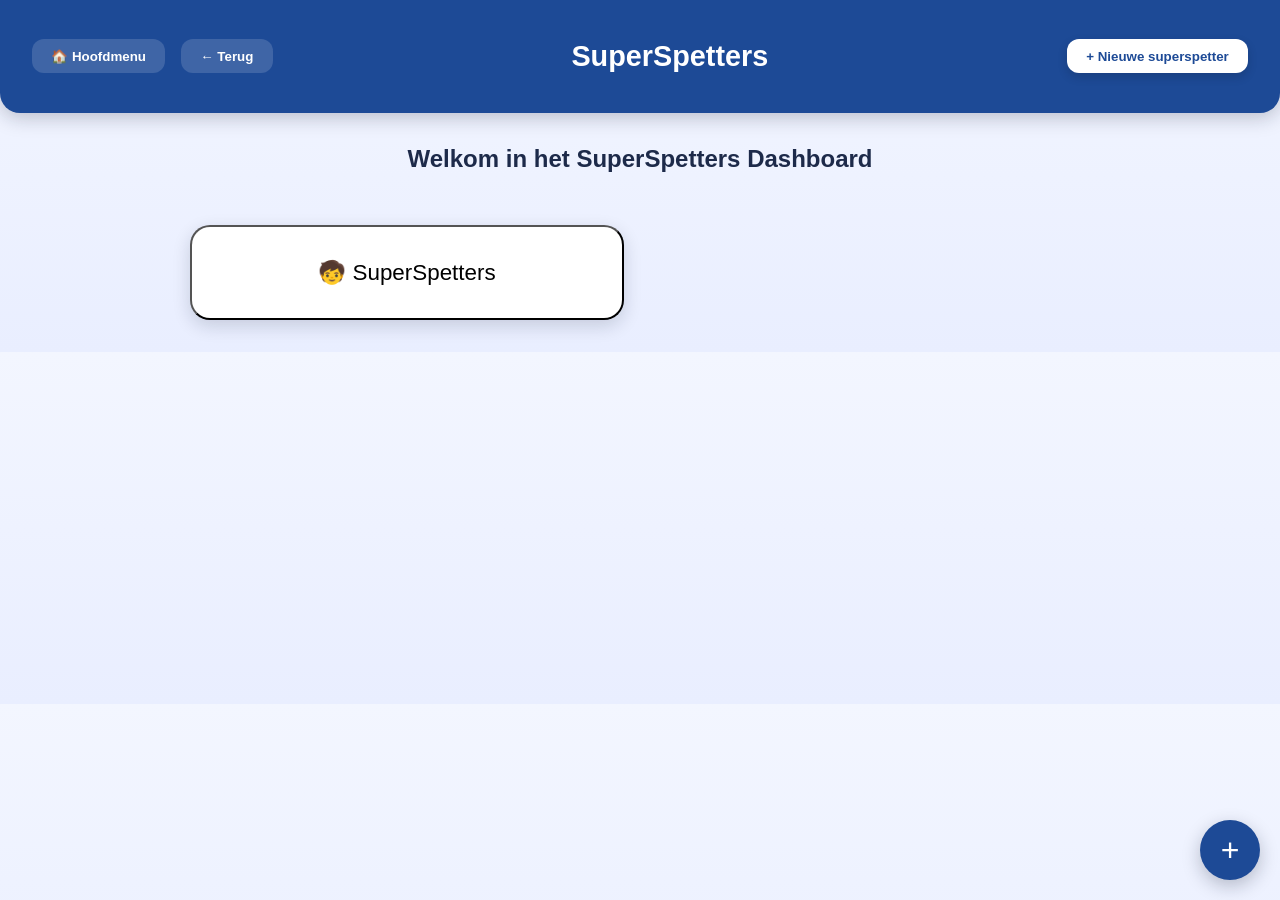
<file: index.html>
<!DOCTYPE html>
<html lang="nl">
<head>
  <meta charset="UTF-8">
  <meta name="viewport" content="width=device-width, initial-scale=1.0">
  <title>SuperSpetters App</title>
  <link rel="stylesheet" href="styles.css">
</head>
<body>

  <!-- 🔵 HEADER -->
  <header class="main-header">
    <div class="header-left">
      <button id="to-home" class="btn-header">🏠 Hoofdmenu</button>
      <button id="back-button" class="btn-header">← Terug</button>
    </div>

    <h2 id="header-title">SuperSpetters</h2>

    <div class="header-right">
      <button id="add-student-button" class="btn-header primary">+ Nieuwe superspetter</button>
    </div>
  </header>

  <!-- 🏠 HOME -->
  <section id="home-page">
    <div class="page-header">
      <h1 class="home-title">Welkom in het SuperSpetters Dashboard</h1>
    </div>

    <div class="home-grid">
      <button id="home-superspetters" class="home-card">🧒 SuperSpetters</button>

    </div>
  </section>

  <!-- 👧 GROEPEN -->
  <section id="groups-container" class="hidden">
    <div class="page-header">
      <h2>Groepen</h2>
    </div>
    <div id="groups-list"></div>
  </section>

  <!-- 👩 STUDENTENLIJST -->
  <section id="students-container" class="hidden">
    <div class="page-header">
      <h2 id="group-title"></h2>
<div class="search-toolbar">
    <input
        id="student-search"
        type="text"
        style="display: none;"
    >

    <button id="group-skills-button">
        📊 Vaardighedenoverzicht
    </button>
</div>


<div id="group-skills-overview" class="hidden"></div>
    </div>
    <div id="students-list"></div>
  </section>

  <!-- 🧾 STUDENT DETAIL -->
  <section id="student-edit" class="hidden">
    

<div class="student-header-card">
  <div class="student-header-left">
    <div class="student-name-row">
      <h2 id="student-name">Naam leerling</h2>
      <button id="edit-name-button" class="btn-icon edit-icon">✏️</button>
    </div>

    <div class="student-group-row">
      <span id="student-group-badge" class="group-badge">Groep X</span>
      <button id="edit-group-button" class="btn-icon edit-icon">✏️</button>
    </div>
  </div>

  <button id="open-stickerbook-button" class="stickerbook-button">
    <span class="stickerbook-button-icon">📘</span>
    <span>
      <strong>Mijn stickerboek</strong>
      <small>Bekijk alle 14 stickers</small>
    </span>
    <span class="stickerbook-arrow">›</span>
  </button>

  <div class="student-sticker-count">
    <span id="student-sticker" class="sticker-circle">0</span>
    <span class="sticker-count-label">Stick­ers behaald</span>
  </div>
</div>



    <form id="student-form" class="student-form-card hidden">
      <div class="form-row">
        <label for="edit-firstname">Naam</label>
        <input type="text" id="edit-firstname">
      </div>

      <div class="form-row">
        <label for="edit-group">Groep</label>
        <select id="edit-group">
          <option value="Spetter Festijn">Spetter Festijn</option>
<option value="Spetter Start">Spetter Start</option>
<option value="Super Spetters">Super Spetters</option>
        </select>
      </div>

      <div class="form-actions">
        <button id="save-student-edit" class="btn btn-primary">Opslaan</button>
        <button id="delete-student" class="btn btn-danger">Verwijderen</button>
      </div>
    </form>

    <h2 class="section-title">Vaardigheden</h2>
    <div id="skills-list"></div>
  </section>

  <!-- 📘 STICKERBOEK -->
<section id="stickerbook-page" class="hidden">

  <div class="page-header">
    <h2 id="stickerbook-title">Stickerboek</h2>
    <p>Verzamel alle 14 SuperSpetters-stickers!</p>
  </div>

  <div class="stickerbook-progress-card">
    <div class="stickerbook-progress-text">
      <strong id="stickerbook-count">0 van 14 stickers behaald</strong>
      <span id="stickerbook-percentage">0%</span>
    </div>

    <div class="stickerbook-progress-outer">
      <div id="stickerbook-progress-inner"></div>
    </div>
  </div>

  <div id="stickerbook-grid" class="stickerbook-grid"></div>

</section>

  <!-- 📅 AGENDA -->
  <section id="agenda-page" class="hidden">
    <div class="page-header">
      <h2>Agenda</h2>
    </div>
    <div class="calendar-container">
      <div id="calendar"></div>
    </div>

    <div class="vacation-form">
      <h3>Vakantie toevoegen</h3>
      <label>Naam</label>
      <input type="text" id="vacation-title">
      <label>Startdatum</label>
      <input type="date" id="vacation-start">
      <label>Einddatum</label>
      <input type="date" id="vacation-end">
      <button id="add-vacation" class="btn btn-primary">Toevoegen</button>
    </div>
  </section>

  <!-- ➕ MODAL -->
  <div id="add-student-modal" class="modal hidden">
    <div class="modal-content">
      <h3>Nieuwe superspetter</h3>
      <label>Naam</label>
      <input id="new-student-name" type="text">
      <label>Groep</label>
      <select id="new-student-group">
        <option value="Spetter Festijn">Spetter Festijn</option>
        <option value="Spetter Start">Spetter Start</option>
        <option value="Super Spetters">Super Spetters</option>
      </select>
      <div class="modal-actions">
        <button id="save-student-button" class="btn btn-primary">Opslaan</button>
        <button id="cancel-student-button" class="btn btn-secondary">Annuleren</button>
      </div>
    </div>
  </div>

  <script src="app.js"></script>
  <div class="fab" id="fab">+</div>

</body>
</html>
</file>
<file: styles.css>
/* =========================================
   BASIS
========================================= */
body {
  font-family: "Segoe UI", Roboto, Arial, sans-serif;
  background: linear-gradient(180deg, #f3f6ff 0%, #e9eeff 100%);
  margin: 0;
  color: #1d2a4a;
  overflow-x: hidden;
}

.hidden {
  display: none !important;
}

/* =========================================
   HEADER
========================================= */
.main-header {
  background: #1d4a96;
  color: white;
  display: flex;
  align-items: center;
  justify-content: space-between;
  padding: 1rem 2rem;
  border-radius: 0 0 20px 20px;
  box-shadow: 0 4px 20px rgba(15, 23, 42, 0.25);
  position: sticky;
  top: 0;
  z-index: 20;
}

.header-left,
.header-right {
  display: flex;
  align-items: center;
  gap: 1rem;
}

.btn-header {
  background: rgba(255, 255, 255, 0.15);
  border: none;
  color: white;
  padding: 0.6rem 1.2rem;
  border-radius: 12px;
  font-weight: 600;
  cursor: pointer;
  transition: background 0.25s ease, transform 0.2s ease;
}

.btn-header:hover {
  background: rgba(255, 255, 255, 0.3);
  transform: scale(1.05);
}

.btn-header.primary {
  background: white;
  color: #1d4a96;
  box-shadow: 0 4px 10px rgba(15, 23, 42, 0.2);
}

.btn-header.primary:hover {
  background: #e5ecff;
}

#header-title {
  font-size: 1.8rem;
  font-weight: 700;
}

/* =========================================
   PAGE HEADERS
========================================= */
.page-header {
  max-width: 900px;
  margin: 2rem auto 1rem auto;
  padding: 0 1rem;
  text-align: center;
}

.page-header h2,
.section-title {
  font-size: 1.8rem;
  font-weight: 700;
  color: #1d4a96;
  margin-bottom: 1rem;
}

/* =========================================
   SEARCH BAR
========================================= */
.search-toolbar {
  display: flex;
  justify-content: center;
  margin-bottom: 1.5rem;
}

.search-toolbar input {
  width: 100%;
  max-width: 350px;
  padding: 0.8rem 1rem;
  border-radius: 12px;
  border: 1px solid #cbd5f5;
  font-size: 1rem;
  box-shadow: 0 4px 12px rgba(15, 23, 42, 0.08);
  transition: 0.2s ease;
}

.search-toolbar input:focus {
  outline: none;
  border-color: #1d4a96;
  box-shadow: 0 4px 16px rgba(29, 74, 150, 0.25);
}

/* =========================================
   HOME
========================================= */
.home-grid {
  display: grid;
  grid-template-columns: repeat(2, 1fr);
  gap: 2rem;
  padding: 2rem;
  max-width: 900px;
  margin: 0 auto;
}

.home-card {
  background: white;
  border-radius: 20px;
  padding: 2rem;
  text-align: center;
  font-size: 1.4rem;
  box-shadow: 0 6px 18px rgba(15, 23, 42, 0.16);
  transition: 0.25s ease;
}

.home-card:hover {
  transform: translateY(-6px);
  box-shadow: 0 10px 26px rgba(15, 23, 42, 0.22);
}

/* =========================================
   GROEPEN & STUDENTEN
========================================= */
#groups-list,
#students-list {
  display: grid;
  grid-template-columns: repeat(auto-fit, minmax(220px, 1fr));
  gap: 1.5rem;
  padding: 2rem;
  max-width: 900px;
  margin: 0 auto;
}

.group-button,
.student-card {
  background: #ffffff;
  border-radius: 20px;
  padding: 1.5rem;
  text-align: center;
  border: none;
  box-shadow: 0 6px 18px rgba(15, 23, 42, 0.16);
  transition: all 0.25s ease;
}

.group-button:hover,
.student-card:hover {
  transform: translateY(-6px);
  box-shadow: 0 10px 26px rgba(15, 23, 42, 0.22);
}

.group-button-title,
.student-card-title {
  font-size: 1.3rem;
  font-weight: 700;
  color: #1d4a96;
  margin-bottom: 0.4rem;
}

.group-meta,
.progress-label {
  font-size: 0.9rem;
  color: #6b7a99;
}

/* Progress bar */
.progress-bar-outer {
  background: #e5ecff;
  height: 10px;
  border-radius: 10px;
  overflow: hidden;
}

.progress-bar-inner {
  background: linear-gradient(90deg, #1d4a96 0%, #3b6edc 100%);
  height: 100%;
  transition: width 0.4s ease;
}

/* =========================================
   STUDENT DETAIL
========================================= */
.student-header-card {
  background: white;
  padding: 1.5rem;
  border-radius: 20px;
  margin: 1rem auto;
  box-shadow: 0 4px 14px rgba(15, 23, 42, 0.12);
  display: flex;
  justify-content: space-between;
  max-width: 700px;
}

.student-name-row,
.student-group-row {
  display: flex;
  align-items: center;
  gap: 0.5rem;
}

.group-badge {
  background: #1d4a96;
  color: white;
  padding: 0.3rem 0.8rem;
  border-radius: 10px;
}

.sticker-wrapper {
  display: flex;
  align-items: center;
  gap: 0.5rem;
}

.sticker-circle {
  background: #1d4a96;
  color: white;
  width: 45px;
  height: 45px;
  border-radius: 50%;
  display: flex;
  justify-content: center;
  align-items: center;
  font-size: 1.3rem;
}

/* =========================================
   VAARDIGHEDEN
========================================= */
#skills-list {
  max-width: 700px;
  margin: 2rem auto;
  padding: 1rem;
}

details summary {
  font-weight: 700;
  color: #1d4a96;
  font-size: 1.1rem;
  margin-bottom: 0.5rem;
  cursor: pointer;
}

.skill-item {
  background: #ffffff;
  border-radius: 15px;
  padding: 1rem 1.5rem;
  margin-bottom: 1rem;
  box-shadow: 0 4px 14px rgba(15, 23, 42, 0.12);
  transition: transform 0.2s ease;
}

.skill-item:hover {
  transform: scale(1.02);
}

.score-icons {
  display: flex;
  gap: 0.6rem;
  margin-bottom: 0.8rem;
}

.score-icon {
  font-size: 1.8rem;
  cursor: pointer;
  transition: transform 0.2s ease, filter 0.2s ease;
}

.score-icon:hover {
  transform: scale(1.2);
  filter: drop-shadow(0 0 4px rgba(29,74,150,0.4));
}

.score-icon.selected {
  transform: scale(1.3);
  filter: drop-shadow(0 0 6px rgba(29,74,150,0.6));
}

/* =========================================
   AGENDA
========================================= */
.calendar-container {
  background: white;
  padding: 1.5rem;
  border-radius: 20px;
  margin: 1rem;
  box-shadow: 0 4px 14px rgba(15, 23, 42, 0.12);
}

#calendar {
  display: grid;
  grid-template-columns: repeat(7, 1fr);
  gap: 0.5rem;
}

.calendar-day {
  background: #e5ecff;
  padding: 1rem;
  border-radius: 12px;
  text-align: center;
  position: relative;
  transition: 0.2s ease;
}

.calendar-day.vacation {
  background: linear-gradient(135deg, #1d4a96 0%, #3b6edc 100%);
  color: white;
  box-shadow: 0 4px 12px rgba(15, 23, 42, 0.25);
}

.vacation-label {
  font-size: 0.8rem;
  margin-top: 0.3rem;
  background: rgba(255,255,255,0.2);
  border-radius: 6px;
  padding: 0.2rem 0.5rem;
}

/* Vakantie lijst */
.vacation-item {
  background: #ffffff;
  border-radius: 12px;
  padding: 0.8rem 1rem;
  margin: 0.5rem 0;
  box-shadow: 0 4px 10px rgba(15, 23, 42, 0.1);
  display: flex;
  justify-content: space-between;
  align-items: center;
}

.vacation-title {
  font-weight: 600;
  color: #1d4a96;
}

.vacation-dates {
  font-size: 0.9rem;
  color: #6b7a99;
}

.btn-small {
  padding: 0.3rem 0.6rem;
  border-radius: 8px;
  font-size: 0.9rem;
}

/* =========================================
   MODAL
========================================= */
.modal {
  position: fixed;
  top: 0;
  left: 0;
  width: 100%;
  height: 100%;
  background: rgba(0,0,0,0.4);
  display: flex;
  justify-content: center;
  align-items: center;
  z-index: 30;
}

.modal-content {
  background: white;
  padding: 2rem;
  border-radius: 20px;
  width: 90%;
  max-width: 400px;
  box-shadow: 0 6px 18px rgba(15, 23, 42, 0.25);
  animation: fadeIn 0.3s ease;
}

@keyframes fadeIn {
  from { opacity: 0; transform: scale(0.95); }
  to { opacity: 1; transform: scale(1); }
}

/* =========================================
   FLOATING ACTION BUTTON (FAB)
========================================= */
.fab {
  position: fixed;
  bottom: 20px;
  right: 20px;
  background: #1d4a96;
  color: white;
  width: 60px;
  height: 60px;
  border-radius: 50%;
  display: flex;
  justify-content: center;
  align-items: center;
  font-size: 2rem;
  box-shadow: 0 6px 18px rgba(15, 23, 42, 0.25);
  cursor: pointer;
  transition: 0.25s ease;
  z-index: 50;
}

.fab:hover {
  transform: scale(1.1);
  background: #163a7a;
}

/* =========================================
   MOBIEL RESPONSIVE
========================================= */
@media (max-width: 768px) {

  .main-header {
    flex-direction: column;
    gap: 0.8rem;
    padding: 1rem;
    text-align: center;
  }

  .header-left,
  .header-right {
    width: 100%;
    justify-content: center;
  }

  #header-title {
    font-size: 1.4rem;
  }

  .home-grid {
    grid-template-columns: 1fr;
    gap: 1rem;
    padding: 1rem;
  }

  #groups-list,
  #students-list {
    grid-template-columns: 1fr;
    padding: 1rem;
  }

  .student-header-card {
    flex-direction: column;
    text-align: center;
    gap: 1rem;
    padding: 1.2rem;
  }

  #calendar {
    grid-template-columns: repeat(5, 1fr);
    gap: 0.4rem;
  }

  .calendar-day {
    padding: 0.6rem;
    font-size: 0.9rem;
  }

  .vacation-item {
    flex-direction: column;
    gap: 0.4rem;
    text-align: center;
  }
}
/* =========================================
   MOBIEL TUNING
========================================= */
@media (max-width: 768px) {

  body {
    padding-bottom: 4rem;
  }

  /* Header compacter en meer app-achtig */
  .main-header {
    flex-direction: column;
    gap: 0.4rem;
    padding: 0.6rem 0.8rem;
  }

  .header-left,
  .header-right {
    width: 100%;
    justify-content: center;
    gap: 0.5rem;
  }

  #header-title {
    font-size: 1.2rem;
  }

  .btn-header {
    padding: 0.4rem 0.7rem;
    font-size: 0.85rem;
    border-radius: 10px;
  }

  .btn-header.primary {
    font-size: 0.85rem;
    padding: 0.4rem 0.8rem;
  }

  /* Pagina headers en secties */
  .page-header,
  .section-title {
    margin: 1.2rem auto 0.6rem auto;
    padding: 0 1rem;
  }

  .section-title {
    font-size: 1.3rem;
  }

  /* Student header card */
  .student-header-card {
    margin: 0.8rem 0.8rem 0.4rem 0.8rem;
    padding: 1rem;
    border-radius: 16px;
  }

  .student-name-row h2 {
    font-size: 1.3rem;
  }

  .group-badge {
    font-size: 0.8rem;
  }

  .sticker-circle {
    width: 38px;
    height: 38px;
    font-size: 1.1rem;
  }

  /* Skills cards */
  #skills-list {
    margin: 0.5rem auto 1.5rem auto;
    padding: 0 0.8rem;
  }

  .skill-item {
    padding: 0.8rem 1rem;
    border-radius: 14px;
  }

  .skill-item-title {
    font-size: 0.95rem;
  }

  .score-icons {
    gap: 0.4rem;
  }

  .score-icon {
    font-size: 1.5rem;
  }

  .note-button {
    width: 100%;
    text-align: center;
    padding: 0.5rem;
    font-size: 0.9rem;
  }

  /* Agenda */
  .calendar-container {
    margin: 0.8rem;
    padding: 1rem;
    border-radius: 16px;
  }

  #calendar {
    grid-template-columns: repeat(5, 1fr);
    gap: 0.3rem;
  }

  .calendar-day {
    padding: 0.5rem;
    font-size: 0.8rem;
  }

  .vacation-form {
    margin: 0.8rem;
    padding: 0.8rem;
    border-radius: 16px;
  }

  .vacation-item {
    padding: 0.6rem 0.8rem;
  }

  /* FAB iets hoger zodat hij niet tegen de rand plakt */
  .fab {
    bottom: 16px;
    right: 16px;
    width: 54px;
    height: 54px;
    font-size: 1.8rem;
  }
}
@media (max-width: 768px) {
  .header-right {
    display: none;
  }
}

/* =========================================
   STICKERBOEK
========================================= */

.stickerbook-progress-card {
  background: white;
  max-width: 700px;
  margin: 1rem auto 2rem auto;
  padding: 1.5rem;
  border-radius: 20px;
  box-shadow: 0 4px 14px rgba(15, 23, 42, 0.12);
}

.stickerbook-progress-text {
  display: flex;
  justify-content: space-between;
  align-items: center;
  gap: 1rem;
  margin-bottom: 1rem;
  color: #1d4a96;
}

.stickerbook-progress-outer {
  width: 100%;
  height: 14px;
  background: #e5ecff;
  border-radius: 20px;
  overflow: hidden;
}

#stickerbook-progress-inner {
  width: 0%;
  height: 100%;
  background: linear-gradient(90deg, #269b75, #55c99c);
  border-radius: 20px;
  transition: width 0.4s ease;
}

.stickerbook-grid {
  display: grid;
  grid-template-columns: repeat(4, minmax(0, 1fr));
  gap: 1rem;
  max-width: 900px;
  margin: 0 auto 2rem auto;
  padding: 1rem;
}

.sticker-card {
  border: 2px solid #e5ecff;
  background: white;
  border-radius: 18px;
  padding: 1rem 0.5rem;
  min-width: 0;
  text-align: center;
  cursor: pointer;
  box-shadow: 0 4px 12px rgba(15, 23, 42, 0.08);
  transition: transform 0.2s ease, border-color 0.2s ease;
  color: #1d2a4a;
}

.sticker-card:hover {
  transform: translateY(-4px);
}

.sticker-card.achieved {
  border-color: #269b75;
  background: #effbf5;
}

.sticker-card.locked .sticker-image {
  filter: grayscale(1);
  opacity: 0.4;
}

.sticker-image {
  font-size: 2.8rem;
  margin-bottom: 0.5rem;
}

.sticker-number {
  font-size: 0.75rem;
  color: #6b7a99;
  margin-bottom: 0.4rem;
}

.sticker-name {
  font-size: 0.9rem;
  font-weight: 700;
  min-height: 2.5rem;
  display: flex;
  align-items: center;
  justify-content: center;
}

.sticker-status {
  font-size: 0.75rem;
  margin-top: 0.6rem;
  font-weight: 600;
}

.sticker-card.achieved .sticker-status {
  color: #16845f;
}

#open-stickerbook-button {
  margin-top: 0.8rem;
}

@media (max-width: 768px) {
  .stickerbook-grid {
    grid-template-columns: repeat(2, minmax(0, 1fr));
    gap: 0.7rem;
    padding: 0.8rem;
  }

  .stickerbook-progress-card {
    margin: 0.8rem;
    padding: 1rem;
  }

  .sticker-image {
    font-size: 2.3rem;
  }

  .sticker-name {
    font-size: 0.85rem;
  }
}

/* =========================================
   NIEUWE LEERLINGPAGINA
========================================= */

#student-edit {
  width: 100%;
  padding: 0 16px 40px;
  box-sizing: border-box;
}

/* Bovenste leerlingkaart */

.student-header-card {
  width: 100%;
  max-width: 1050px;
  box-sizing: border-box;
  margin: 24px auto 32px;
  padding: 24px 30px;
  display: grid;
  grid-template-columns: 1fr 1.3fr auto;
  align-items: center;
  gap: 28px;
  background: #ffffff;
  border-radius: 22px;
  box-shadow: 0 6px 24px rgba(29, 74, 150, 0.12);
}

/* Naam en groep */

.student-header-left {
  display: flex;
  flex-direction: column;
  align-items: flex-start;
  gap: 14px;
  min-width: 0;
}

.student-name-row h2 {
  margin: 0;
  color: #1d2a4a;
  font-size: 1.7rem;
  font-weight: 750;
}

.student-group-row {
  display: flex;
  align-items: center;
  gap: 8px;
}

.group-badge {
  display: inline-block;
  background: #1d4a96;
  color: white;
  padding: 8px 14px;
  border-radius: 10px;
  font-size: 0.9rem;
  font-weight: 600;
}

/* Stickerboekknop */

.stickerbook-button {
  display: flex;
  align-items: center;
  justify-content: center;
  gap: 12px;
  width: 100%;
  min-height: 76px;
  padding: 14px 18px;
  border: 1px solid #dce6fb;
  border-radius: 16px;
  background: #f3f7ff;
  color: #1d4a96;
  text-align: left;
  cursor: pointer;
  transition: all 0.2s ease;
}

.stickerbook-button:hover {
  background: #e7efff;
  border-color: #9bb8ed;
  transform: translateY(-2px);
}

.stickerbook-button-icon {
  font-size: 2rem;
}

.stickerbook-button strong,
.stickerbook-button small {
  display: block;
}

.stickerbook-button strong {
  font-size: 1rem;
}

.stickerbook-button small {
  margin-top: 4px;
  color: #71809d;
  font-size: 0.8rem;
}

.stickerbook-arrow {
  margin-left: auto;
  font-size: 1.8rem;
}

/* Stickerteller */

.student-sticker-count {
  display: flex;
  flex-direction: column;
  align-items: center;
  justify-content: center;
  gap: 7px;
  min-width: 95px;
}

.sticker-circle {
  width: 58px;
  height: 58px;
  border-radius: 50%;
  display: flex;
  justify-content: center;
  align-items: center;
  background: #1d4a96;
  color: white;
  font-size: 1.15rem;
  font-weight: 700;
}

.sticker-count-label {
  color: #71809d;
  font-size: 0.75rem;
  text-align: center;
}

/* Vaardigheden */

.section-title {
  max-width: 1000px;
  margin: 0 auto 18px;
  padding: 0 10px;
  font-size: 1.65rem;
}

#skills-list {
  width: 100%;
  max-width: 1000px;
  box-sizing: border-box;
  margin: 0 auto;
  padding: 0 10px;
}

#skills-list details {
  margin-bottom: 20px;
}

#skills-list details summary {
  padding: 8px 0;
  font-size: 1.05rem;
}

.skill-item {
  padding: 20px 22px;
  border-radius: 17px;
  margin-bottom: 14px;
  box-shadow: 0 4px 16px rgba(29, 74, 150, 0.09);
}

.skill-item:hover {
  transform: translateY(-2px);
}

.score-icons {
  align-items: center;
  gap: 14px;
  margin-top: 12px;
}

.score-icon {
  font-size: 1.9rem;
}

.note-button {
  border: none;
  background: #edf3ff;
  color: #1d4a96;
  border-radius: 9px;
  padding: 8px 13px;
  font-weight: 600;
  cursor: pointer;
}

/* Mobiele weergave */

@media (max-width: 768px) {
  #student-edit {
    padding: 0 10px 30px;
  }

  .student-header-card {
    grid-template-columns: 1fr;
    gap: 20px;
    padding: 20px;
    margin: 14px auto 24px;
    text-align: left;
  }

  .student-header-left {
    align-items: flex-start;
  }

  .stickerbook-button {
    min-height: 68px;
  }

  .student-sticker-count {
    flex-direction: row;
    justify-content: flex-start;
    gap: 12px;
    min-width: 0;
  }

  .sticker-circle {
    width: 48px;
    height: 48px;
    font-size: 1rem;
  }

  .sticker-count-label {
    font-size: 0.85rem;
  }

  .section-title {
    font-size: 1.4rem;
    margin-bottom: 12px;
  }

  #skills-list {
    padding: 0 4px;
  }

  .skill-item {
    padding: 16px;
  }
}

/* =========================================
   SUPERSPETTERS - VERFIJNDE LEERLINGPAGINA
========================================= */

#student-edit {
  width: 100%;
  max-width: 1200px;
  margin: 0 auto;
  padding: 10px 24px 50px;
  box-sizing: border-box;
}

/* LEERLINGKAART */

#student-edit .student-header-card {
  max-width: 1050px;
  width: 100%;
  margin: 20px auto 42px;
  padding: 28px 34px;
  display: grid;
  grid-template-columns: 1fr 1.25fr auto;
  align-items: center;
  gap: 32px;
  background: linear-gradient(135deg, #ffffff 0%, #f5f8ff 100%);
  border: 1px solid #e5ebf8;
  border-radius: 24px;
  box-shadow: 0 10px 30px rgba(29, 74, 150, 0.12);
  box-sizing: border-box;
}

#student-edit .student-name-row h2 {
  font-size: 1.8rem;
  font-weight: 750;
  color: #193d78;
  margin: 0;
}

#student-edit .student-header-left {
  display: flex;
  flex-direction: column;
  align-items: flex-start;
  gap: 16px;
}

#student-edit .group-badge {
  padding: 9px 16px;
  border-radius: 30px;
  background: #2455a4;
  color: white;
  font-weight: 600;
  font-size: 0.9rem;
}

/* BEWERKKNOPPEN */

#student-edit .btn-icon {
  border: none;
  background: #edf2fc;
  border-radius: 9px;
  padding: 7px 9px;
  cursor: pointer;
  transition: 0.2s ease;
}

#student-edit .btn-icon:hover {
  background: #dce7fb;
  transform: scale(1.05);
}

/* STICKERBOEK */

#student-edit .stickerbook-button {
  width: 100%;
  min-height: 90px;
  padding: 16px 20px;
  display: flex;
  align-items: center;
  justify-content: flex-start;
  gap: 14px;
  background: linear-gradient(135deg, #2455a4, #3975ce);
  color: white;
  border: none;
  border-radius: 18px;
  box-shadow: 0 6px 16px rgba(36, 85, 164, 0.22);
  cursor: pointer;
  text-align: left;
  transition: 0.2s ease;
}

#student-edit .stickerbook-button:hover {
  background: linear-gradient(135deg, #193f83, #2e65b9);
  transform: translateY(-3px);
  box-shadow: 0 9px 20px rgba(36, 85, 164, 0.28);
}

#student-edit .stickerbook-button-icon {
  font-size: 2.2rem;
}

#student-edit .stickerbook-button strong {
  display: block;
  font-size: 1.05rem;
  color: white;
}

#student-edit .stickerbook-button small {
  display: block;
  margin-top: 5px;
  font-size: 0.8rem;
  color: #e2ebff;
}

#student-edit .stickerbook-arrow {
  margin-left: auto;
  font-size: 2rem;
  color: white;
}

/* STICKERTELLER */

#student-edit .student-sticker-count {
  min-width: 105px;
  display: flex;
  flex-direction: column;
  align-items: center;
  gap: 8px;
}

#student-edit .sticker-circle {
  width: 66px;
  height: 66px;
  background: #e9f1ff;
  color: #2455a4;
  border: 3px solid #c7d9f8;
  font-size: 1.25rem;
  font-weight: 800;
}

#student-edit .sticker-count-label {
  font-size: 0.78rem;
  color: #637493;
  font-weight: 600;
}

/* TITEL VAARDIGHEDEN */

#student-edit .section-title {
  width: 100%;
  max-width: 1000px;
  margin: 0 auto 22px;
  padding: 0;
  box-sizing: border-box;
  text-align: left;
  color: #193d78;
  font-size: 1.8rem;
}

/* VAARDIGHEDENLIJST */

#student-edit #skills-list {
  width: 100%;
  max-width: 1000px;
  margin: 0 auto;
  padding: 0;
  box-sizing: border-box;
}

#student-edit #skills-list details {
  margin-bottom: 24px;
}

#student-edit #skills-list details summary {
  padding: 12px 16px;
  margin-bottom: 12px;
  background: #e5edfc;
  border-radius: 12px;
  color: #2455a4;
  font-size: 1.05rem;
  font-weight: 700;
  cursor: pointer;
}

#student-edit .skill-item {
  padding: 22px 24px;
  margin-bottom: 16px;
  border: 1px solid #e8edf7;
  border-radius: 18px;
  background: white;
  box-shadow: 0 5px 18px rgba(29, 74, 150, 0.08);
  transition: 0.2s ease;
}

#student-edit .skill-item:hover {
  transform: translateY(-2px);
  box-shadow: 0 8px 22px rgba(29, 74, 150, 0.13);
}

/* SCOREKNOPPEN */

#student-edit .score-icons {
  display: flex;
  align-items: center;
  gap: 16px;
  margin: 14px 0;
}

#student-edit .score-icon {
  font-size: 2rem;
  cursor: pointer;
  transition: transform 0.2s ease;
}

#student-edit .score-icon:hover {
  transform: scale(1.2);
}

/* NOTITIEKNOP */

#student-edit .skill-item button:not(.score-icon) {
  background: #edf3ff;
  color: #2455a4;
  border: none;
  border-radius: 9px;
  padding: 9px 15px;
  font-size: 0.85rem;
  font-weight: 600;
  cursor: pointer;
}

#student-edit .skill-item button:not(.score-icon):hover {
  background: #dce8fc;
}

/* MOBIEL */

@media (max-width: 768px) {
  #student-edit {
    padding: 8px 14px 40px;
  }

  #student-edit .student-header-card {
    grid-template-columns: 1fr;
    gap: 22px;
    padding: 22px;
    margin: 12px auto 30px;
  }

  #student-edit .student-header-left {
    gap: 12px;
  }

  #student-edit .student-name-row h2 {
    font-size: 1.5rem;
  }

  #student-edit .stickerbook-button {
    min-height: 76px;
  }

  #student-edit .student-sticker-count {
    flex-direction: row;
    justify-content: flex-start;
    gap: 12px;
  }

  #student-edit .sticker-circle {
    width: 52px;
    height: 52px;
  }

  #student-edit .section-title {
    font-size: 1.5rem;
  }

  #student-edit .skill-item {
    padding: 17px;
  }
}

/* Stickerboekknop op leerlingpagina */
#student-edit .stickerbook-button {
  width: 100%;
  min-height: 90px;
  padding: 16px 20px;
  display: flex;
  align-items: center;
  gap: 14px;
  background: linear-gradient(135deg, #2455a4, #3975ce);
  color: white;
  border: none;
  border-radius: 18px;
  box-shadow: 0 6px 16px rgba(36, 85, 164, 0.22);
  cursor: pointer;
  text-align: left;
}

#student-edit .stickerbook-button strong,
#student-edit .stickerbook-button small {
  display: block;
  color: white;
}

#student-edit .stickerbook-button small {
  margin-top: 5px;
  color: #e2ebff;
}

#student-edit .stickerbook-button-icon {
  font-size: 2rem;
}

#student-edit .stickerbook-arrow {
  margin-left: auto;
  font-size: 2rem;
}

#student-edit .student-sticker-count {
  display: flex;
  flex-direction: column;
  align-items: center;
  gap: 8px;
}

#student-edit .sticker-count-label {
  font-size: 0.8rem;
  color: #637493;
  font-weight: 600;
}

.sticker-card:disabled {
  opacity: 0.6;
  cursor: wait;
}
/* Vaardighedenoverzicht per groep */

#group-skills-button {
    margin-top: 10px;
}

.overview-explanation {
    color: #64748b;
    margin-bottom: 16px;
}

.overview-category {
    background: white;
    border: 1px solid #dce4f2;
    border-radius: 12px;
    margin-bottom: 12px;
    overflow: hidden;
}

.overview-category summary {
    cursor: pointer;
    padding: 16px;
    font-weight: 700;
    color: #1d2a4a;
    background: #f3f6ff;
}

.overview-table-wrapper {
    overflow-x: auto;
    width: 100%;
}

.overview-table {
    border-collapse: collapse;
    min-width: 100%;
    width: max-content;
}

.overview-table th,
.overview-table td {
    padding: 12px;
    border-bottom: 1px solid #e5eaf2;
    text-align: center;
    white-space: nowrap;
}



.overview-table th {
    background: #f8faff;
    font-weight: 700;
}

.overview-score {
    border: 0;
    background: #f1f4fa;
    border-radius: 9px;
    width: 42px;
    height: 38px;
    font-size: 20px;
    cursor: pointer;
}

.overview-score:disabled {
    opacity: 0.5;
    cursor: wait;
}

.overview-score:hover {
    background: #e1e9ff;
}

@media (max-width: 600px) {
    .search-toolbar {
        display: flex;
        flex-direction: column;
        gap: 10px;
    }

    #group-skills-button {
        width: 100%;
    }

    .overview-table th,
    .overview-table td {
        padding: 9px;
    }
}
/* Mooie knop Vaardighedenoverzicht */
#group-skills-button {
    background: linear-gradient(135deg, #3975d7, #2455ad);
    color: white;
    border: none;
    border-radius: 12px;
    padding: 0 20px;
    min-height: 42px;
    font-size: 14px;
    font-weight: 600;
    font-family: inherit;
    cursor: pointer;
    box-shadow: 0 4px 10px rgba(37, 85, 173, 0.18);
    transition: all 0.2s ease;
}

#group-skills-button:hover {
    background: linear-gradient(135deg, #2e66c2, #1d478f);
    transform: translateY(-2px);
    box-shadow: 0 6px 14px rgba(37, 85, 173, 0.25);
}

#group-skills-button:active {
    transform: translateY(0);
    box-shadow: 0 2px 5px rgba(37, 85, 173, 0.18);
}

/* =========================================
   GROEPENOVERZICHT PER STICKER
========================================= */

.overview-sticker {
    background: #ffffff;
    border: 1px solid #dce5f5;
    border-radius: 14px;
    margin-bottom: 12px;
    overflow: hidden;
    box-shadow: 0 3px 10px rgba(35, 65, 120, 0.06);
}

.overview-sticker > summary {
    cursor: pointer;
    list-style: none;
    padding: 17px 18px;
    font-weight: 700;
    color: #244b91;
    background: linear-gradient(135deg, #edf3ff, #f8faff);
}

.overview-sticker > summary::-webkit-details-marker {
    display: none;
}

.overview-sticker > summary::before {
    content: "▸";
    display: inline-block;
    margin-right: 10px;
    transition: transform 0.2s ease;
}

.overview-sticker[open] > summary::before {
    transform: rotate(90deg);
}

.overview-category {
    margin: 10px 12px;
    border: 1px solid #e5eaf2;
    border-radius: 10px;
    overflow: hidden;
}

.overview-category > summary {
    cursor: pointer;
    padding: 12px 14px;
    font-weight: 600;
    color: #344563;
    background: #f7f9fc;
    list-style: none;
}

.overview-category > summary::-webkit-details-marker {
    display: none;
}

.overview-category > summary::before {
    content: "＋";
    margin-right: 8px;
    color: #3975d7;
}

.overview-category[open] > summary::before {
    content: "−";
}

.overview-sticker .overview-table-wrapper {
    padding: 8px;
}

/* =========================================
   MOBIEL: GROEPENOVERZICHT SCROLLBAAR
========================================= */

.overview-table-wrapper {
    display: block;
    width: 100%;
    max-width: 100%;
    overflow-x: auto !important;
    overflow-y: visible;
    -webkit-overflow-scrolling: touch;
    overscroll-behavior-x: contain;
    touch-action: pan-x pan-y;
    scrollbar-width: thin;
}

.overview-table {
    width: max-content;
    min-width: 100%;
    border-collapse: separate;
    border-spacing: 0;
}

.overview-table th,
.overview-table td {
    white-space: nowrap;
    min-width: 65px;
    padding: 10px 12px;
}



.overview-table thead th:first-child {
    z-index: 3;
    background: #edf3ff;
}

@media (max-width: 600px) {
    .overview-table-wrapper {
        margin: 0;
        padding-bottom: 12px;
    }

    .overview-table th,
    .overview-table td {
        padding: 10px 8px;
        font-size: 12px;
    }

    .overview-table th:first-child,
    .overview-table td:first-child {
        min-width: 135px;
        max-width: 150px;
    }

    .overview-score {
        min-width: 38px;
        min-height: 38px;
        font-size: 17px;
    }
}

/* =========================================
   MOBIEL: HORIZONTAAL SCROLLEN GROEPENOVERZICHT
========================================= */

#group-skills-overview {
    width: 100%;
    min-width: 0;
    max-width: 100%;
    overflow-x: hidden;
}

.overview-sticker,
.overview-category {
    min-width: 0;
    max-width: 100%;
    overflow: visible;
}

.overview-table-wrapper {
    display: block;
    width: 100%;
    min-width: 0;
    max-width: 100%;
    overflow-x: scroll !important;
    overflow-y: hidden;
    -webkit-overflow-scrolling: touch;
    touch-action: pan-x;
    scrollbar-width: auto;
}

.overview-table {
    width: max-content !important;
    min-width: 100%;
    table-layout: auto;
    border-collapse: separate;
    border-spacing: 0;
}

.overview-table th,
.overview-table td {
    white-space: nowrap;
}



/* Kop van de eerste kolom */
.overview-table thead th:first-child {
    z-index: 6;
    background-color: #edf3ff;
}

/* =========================================
   DEFINITIEVE MOBIELE OPLOSSING GROEPENOVERZICHT
========================================= */

@media (max-width: 768px) {

    #group-skills-overview {
        width: 100%;
        max-width: 100%;
        min-width: 0;
        overflow: hidden;
    }

    .overview-sticker,
    .overview-category {
        width: 100%;
        max-width: 100%;
        min-width: 0;
        overflow: hidden;
        box-sizing: border-box;
    }

    .overview-table-wrapper {
        display: block;
        width: 100%;
        max-width: 100%;
        min-width: 0;
        overflow-x: auto !important;
        overflow-y: hidden !important;
        -webkit-overflow-scrolling: touch;
        touch-action: pan-x;
        box-sizing: border-box;
    }

    .overview-table {
        width: max-content !important;
        min-width: 100%;
        border-collapse: separate;
        border-spacing: 0;
    }

    .overview-table th,
    .overview-table td {
        white-space: nowrap;
        position: static !important;
        left: auto !important;
        z-index: auto !important;
        box-shadow: none !important;
        padding: 10px 8px;
        font-size: 12px;
    }

    .overview-table th:first-child,
    .overview-table td:first-child {
        position: static !important;
        left: auto !important;
        z-index: auto !important;
        min-width: 135px;
        max-width: none;
        white-space: normal;
        background: transparent;
        box-shadow: none !important;
    }

    .overview-table thead th:first-child {
        background: #edf3ff;
    }

    .overview-score {
        min-width: 38px;
        min-height: 38px;
        font-size: 17px;
    }
}
</file>
